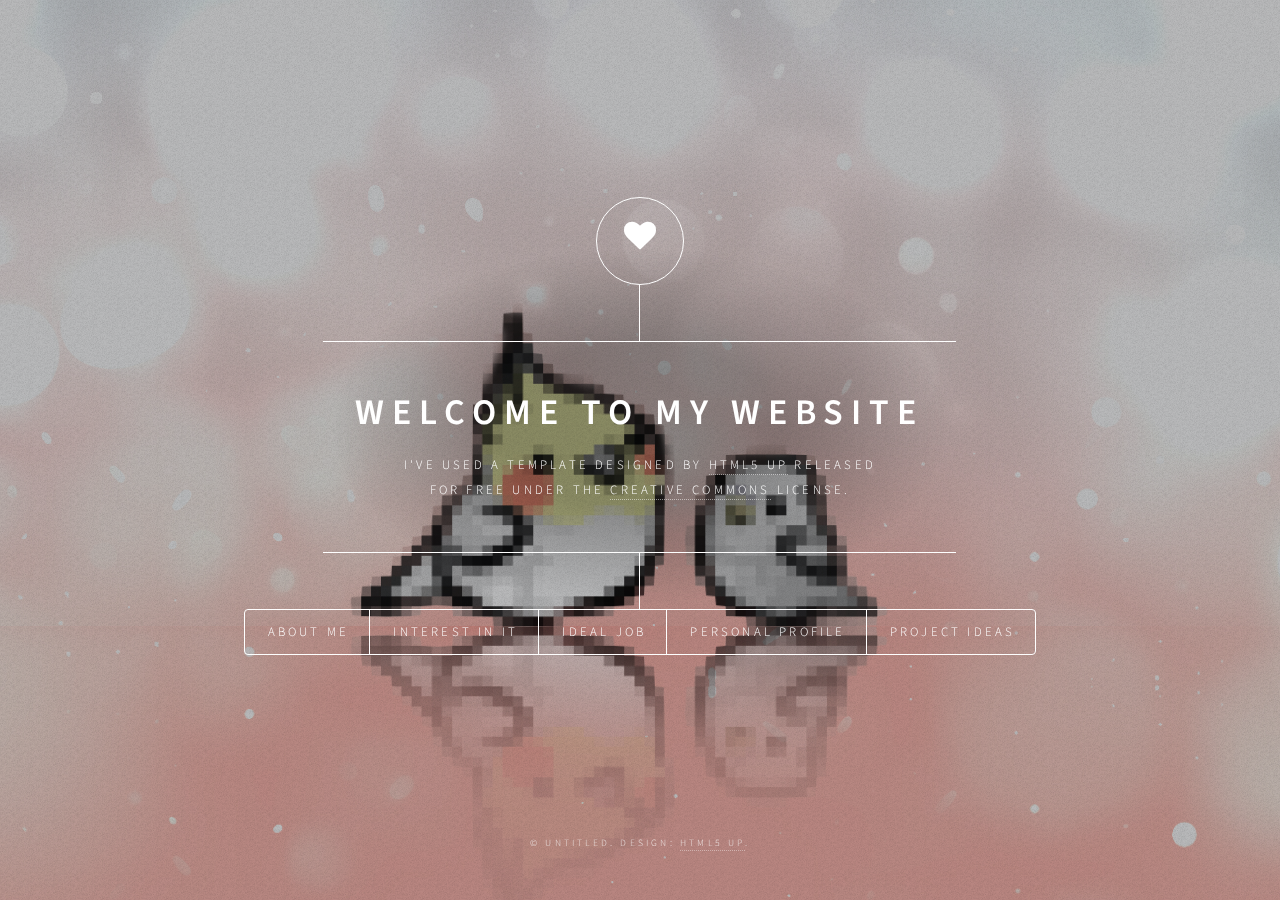
<file: index.html>
<!DOCTYPE HTML>
<!--
	Dimension by HTML5 UP
	html5up.net | @ajlkn
	Free for personal and commercial use under the CCA 3.0 license (html5up.net/license)
-->
<html>
	<head>
		<title>Dimension by HTML5 UP</title>
		<meta charset="utf-8" />
		<meta name="viewport" content="width=device-width, initial-scale=1, user-scalable=no" />
		<link rel="stylesheet" href="assets/css/main.css" />
		<noscript><link rel="stylesheet" href="assets/css/noscript.css" /></noscript>
	</head>
	<body class="is-preload">

		<!-- Wrapper -->
			<div id="wrapper">

				<!-- Header -->
					<header id="header">
						<div class="logo">
							<span class="icon fa fa-heart"></span>
						</div>
						<div class="content">
							<div class="inner">
								<h1>welcome to my website</h1>
								<p>I've used a template designed by <a href="https://html5up.net">HTML5 UP</a> released<br />
								for free under the <a href="https://html5up.net/license">Creative Commons</a> license.</p>
							</div>
						</div>
						<nav>
							<ul>
								<li><a href="#intro">About me</a></li>
								<li><a href="#work">Interest in IT</a></li>
								<li><a href="#about">Ideal Job</a></li>
								<li><a href="#contact">Personal Profile</a></li>
								<li><a href="#project">Project ideas</a></li>
								<!--<li><a href="#elements">Elements</a></li>-->
							</ul>
						</nav>
					</header>

					<style>
					* { cursor: url(images/biribpointer.cur), default; }
					</style>

				<!-- Main -->
					<div id="main">

						<!-- Intro -->
							<article id="intro">
								<h2 class="major">Personal information</h2>

								<p style="text-align:center;"><img src="images/c1.png" style="width:360px;height:300px;" alt="me and birb"></p>
								<p>Hi, nice to meet you! My name is Victoria Benn, you can call me Vicky. I’m a first year Information Technology student studying at RMIT. My student number is s3791404, so you can reach me at s3791404@student.rmit.edu.au - not that anybody would, just meeting project quota.</p>

								<p>I have an interesting heritage made up by a mix of British, Kiwi and Samoan, but I’ve lived in Australia all my life, down around the Carrum area. Where I reside, it’s a fairly grassy and open area with an abundance of wildlife, predominantly native birds - which is great, because birds are my favourite animals! </p>

								<p>I attended Chelsea Primary and followed up with Patterson River Secondary College, where I completed my VCE in 2018. My two years of VCE consisted of English, Maths, History, Art, Studio Arts, Psychology and Law, my favourite subjects especially being English and Art! I do have a legitimate interest in technology; it just so happened that whenever I tried to enrol in such a class, it happened to clash with another.</p>

								<p>In my spare time I enjoy sleeping, hanging out with friends and drinking bubble tea (づ｡◕‿‿◕｡)づ I also love playing and interacting with my two pet birds, whom I just adore to bits - Mojo the cockatiel, and Roly the budgie. They’re pretty cool, they keep me company while I study, and usually end up falling asleep on my keyboard.</p>

								<p style="text-align:center;"><img src="images/cc2.png" style="width:220px;height:275px;" alt="me and birb"></p>
								<p></p>
							</article>

						<!-- Work -->
							<article id="work">
								<h2 class="major">My interest in IT</h2>
								<p style="text-align:center;"><img src="images/cc3.png" style="width:275px;height:270px;" alt="me and birb"></p>
								<p>I’m really the first person in my family to become both interested and invested in technology. As it was something my parents themselves never had, I was surrounded by it while I was growing up in hopes of familiarising myself with it; the earliest piece of technology I can recall having was at the age of 6, with an old dial-up router that played the horrifying tone for every connection attempt. With no help available from my (still) technologically incapable parents, I was on my own in the endless world of possibilities - no aid, but no restrictions. The years spent tinkering with the system and surfing the web was a time of fascinating exploration for me; quickly learning that there was always more to learn behind the scenes, I became stuck on the idea of experimentation with various components that make up the systems of technology. I don’t have too much experience in any particular field or area at all, but I think I’ve dipped into enough to be able to grasp onto most concepts to be introduced further in my studies. </p>
								<p>There were honestly really only two factors that went into choosing to study at RMIT; neither of them overly amazing or dramatic, but realistic and quite simple: reputation and distance. Nearing the end of my VCE studies, among the words tossed around such as “Monash” and “Melbourne University” was “RMIT”. Having already built up a reputation for its teaching in technology, and being such a straightforward two-train trip to get there, I had vouched to study I.T at RMIT. </p>
								<p>Pinpointing exactly what I expect to learn during my time at university isn’t something simple, because I didn’t take this course to learn something specific - I took it because I simply want to expand my knowledge of technology, in whatever direction I can. Like my own personal experiences within I.T, there isn’t anything in particular I’m after, but rather exposure to multiple different things. If I’m willing to be as open as I am to surprise, maybe I’ll find something I’ll become attached to. Either way, what I think is important to keep in mind, is that my studies won’t just end at university. No matter what path I choose, I will constantly be learning throughout my career, as long as I continue to invest myself. So, in a roundabout way, during my studies I’m expecting to learn how to learn.</p>
							</article>

						<!-- About -->
							<article id="about">
								<h2 class="major">My ideal Job</h2>
								<p style="text-align:center;"><img src="images/cc5.png" style="width:300px;height:300px;" alt="me and birb"></p>

								<p>My ideal job, as described, is located <a href="https://www.seek.com.au/job/38556154?type=promoted&searchrequesttoken=63b1f0cd-9081-48f3-9e1b-376de4791dd0">here.</a> An image of the job can be found below.</p>

								<p>The job to be fulfilled itself is simple: it is a Help Desk & IT Support position, where my duties would include aiding the business customers with their queries, concerns and tasks.
									What makes this particular position appealing to me includes a number of things; accessibility, growth, and further opportunities for climbing the ladder. Being a relatively normal “help desk” position, there isn’t too much that would be going on in the beginning, as I have one and only one objective: to support everyday customers. As such, I believe this position would be relatively “realistic” to aim for, in terms of acquiring a first job post-degree. However, as with any position that would require customer care, I believe not only would I get the incredible chance to develop my customer care skills, but to work on further improving my own technical set of skills even more as I work alongside customers and coworkers to solve problems and overcome obstacles. Similarly, the job description itself hints at what kind of environment a potential worker should be expecting to come into;
								</p>

								<p><i>“At Hostopia we're a diverse and helpful team of people ranging from the die-hard tech-heads to the visionary creatives, and we don't mess around; we know where we're gonna play and how we're gonna win!”</i></p>

								<p>Going by the casual and almost playful language used within the “formal” job description, the nature of both the business and the job appears to be pleasant, fun, and definitely approachable - the perfect kind of starting position for an entry-level techie.</p>

								<p>The skills, qualifications and experience required for this position don’t seem to be very far-fetched, but they do range a bit in terms of what they actually are. A potential employee would be needing to boast some networking and server-related knowledge, particularly of  VPS systems (virtual private server) and database management systems, alongside “control panels”; specifically, web hosting control panels. Skills required on the side include knowledge of, and a fair amount of experience with Linux-based operating systems, notably within the administrating area. Needless to say, the potential employee would also have to be constantly refining their knowledge of the company itself, along with its platforms and operating mechanics. </p>

								<p>My current skills, qualifications and experiences don’t match up to this at all; at best, I know what the requirements refer to, I just hold no actual knowledge on the use and mechanics of them. In order to acquire the skills I’m going to need for this specific position, I’m going to really have to study all of the things I mentioned above in the qualifications needed area - VPS, servers, DBMS, DNS/SQL, cPanel, and use of Linux (administrating). Networking, servers and DBMS, I know for a fact will be covered by my degree (Bachelor of Info Tech). Use of Linux and administration tools within Linux will possibly be covered - if not, acquiring a Linux OS isn’t too much of a challenge, and anything you don’t know can pretty much always be covered on the internet, but self-learning this can possess challenges and risks in itself; I could incorrectly teach myself the needed material and further confuse myself. Bottom line, everything I need is pretty much covered by the degree I’m currently taking - anything else required can be learnt on the side.</p>

								<p style="text-align:center;"><img src="images/idealJob.jpg" style="width:400px;height:1150px;" alt="my ideal job"></p>
								
							</article>

					 	 <!-- Contact -->
					 	  <article id="contact">
							  <h2 class="major">My Personal Profile</h2>

								<p style="text-align:center;"><img src="images/cc6.png" style="width:480px;height:300px;" alt="me and birb"></p>

								<p>In order to explore my personal profile, I've taken three seperate tests: a free online Myers-Briggs style <a href="https://www.16personalities.com/">16 Personalities test</a>, <a href="https://www.mindtools.com/pages/article/creativity-quiz.htm">Mind Tool's Creativity Quiz</a> and <a href="http://www.educationplanner.org/students/self-assessments/learning-styles.shtml"> Education Planner's learning styles test</a>. </p>

								<p style="text-align:center;"><img src="images/personalityTest.PNG" style="width:348px;height:469px;" alt="16personalities"></p>
							  
								<p>Of the 16 personalities that exist, I have the “Mediator” personality (INFP, -A/-T). I am an idealist, working both for the better of things and for the peace of the team. I am a deeply creative and passionate individual who enjoys the beauty of self expression through subtleties and, although I may appear as quiet or shy on the surface, there is nothing I enjoy more than the opportunity for rich and meaningful communication, especially with those who are like-minded, and particularly one-on-one. I am easily outspoken, but my goal isn’t to be the loudest; I simply wish to follow my morale and act according to my principles, rather than to seek any sort of power or fame, which I would neither be knowledgeable or comfortable enough possessing. </p>

								<p style="text-align:center;"><img src="images/creativityTest.PNG" style="width:550px;height:435px;" alt="creativityTest"></p>

								<p>Combined with this, the results of my creativity test only serve to ensure I am a competent and open-minded thinker; almost always able to find a way to navigate through tasks, adaptable enough to easily generate a number of solutions to many problems that may stand between myself and my goals, and strong-willed enough to see myself and my team through to our objective.</p>

								<p style="text-align:center;"><img src="images/learningStyle.PNG" style="width:559px;height:205px;" alt="learning style"></p>

								<p>As claimed by my last test, my learning style results indicate I am slightly more inclined towards a visual approach to learning; this means I should try to visually organise and represent the information I'm trying to memorise. I should make full use of colours, shapes and styles within pictures, maps, graphs, charts, diagrams and cartoons; visual projects and presentations would be the most  ideal way for me to structure my work. </p>

								<p>Being a “Mediator”, this means that my preferred style of work is, unfortunately for me, alone, or within a tight-knit group of people I already know - my existing connections with others is something I should definitely take into account when forming a team. Accordingly, I will face the challenge of taking work personally - if something seems mindless or isn’t worth accomplishing in my mind, even if vital to the team project, it will be very, very hard for me to undertake; but, if I am allowed to freely express my creativity and desire for a project or work I can meaningfully connect to, I will have no trouble quickly becoming a hard and dedicated worker. I do not work well at all within a busy and high-stress environment; aligning with both my personality and my learning style, I do my best when studying within a quiet place, learning (and performing) to my full potential when studying alone. To maximise my efforts, focus and quality of work, I should be stationed within a team of people I have some kind of existing relation with. What I’d enjoy the most would be working on any artistic, visual aspect of a project; mundane, repetitive tasks would bore me, and ultimately destroy any satisfaction from such work - according to my personality type, lack of happiness will eventually lead to a deadweight-like lack of motivation to work, regardless of personal choice; which could end up being detrimental to the project. Forming a team, I should be very clear with what I’m interested in working on, and what I’m not.</p>
						  </article>

						<!-- Project -->
							<article id="project">
								<h2 class="major">My project idea</h2>
								<p style="text-align:center;"><img src="images/cc4.png" style="width:190px;height:235px;" alt="me and birb"></p>

								<p><b><i>Overview</i></b></p>
								<p>My project idea is for a simple expenses tracker, which could be made as either a computer application, or a mobile phone app. The expenses tracker will be able to do just what its name implies - it will track your expenses for you, going by data that the user inputs. The user will be able to regularly store what they have bought, the amount they paid for it, tag it or categorise it, and possibly be able to rate how important it was that they purchase that item, and how worth it it was. Users may also create spendings or savings goals for themselves within the application.</p>

								<p><b><i>Motivation</i></b></p>
								<p>My motivation comes from my own POV, especially as a university student. Focusing on keeping a balance of studying, social life, family life and personal life, it can be incredibly easy to forget just how much money I end up spending on things, on a daily basis, and per overall week. I’m sure that maybe, if I had an application that gathered and displayed my whole expenses per week, I’d think a bit more on cutting down on what I buy, and possibly become smarter with my spending habits. If I feel this way, perhaps there are more students who feel like this too.</p>

								<p><b><i>Description of features:</i></b></p>
								<p><ins>Purchase list:</ins> the main purpose of the app; or, the main feature, is being able to input and save data on what you’ve bought. The user will be able to ‘add’ a new purchase and record data such as the name of what they’ve bought, the quantity of what they’ve bought, and the overall (or even individual) price. Optional additions should include the time and date of purchase, as the user may only enter data on something they’ve bought beforehand; otherwise, the application should automatically record these. After the input of data, the user should be able to categorise, or ‘tag’ what they’ve bought; perhaps there could be a system which matches the number of tags together and displays the most frequently purchased items for the user.</p>

								<p><ins>Rating of Worth Feature:</ins> This feature concerns the concept of prompting the user to look back on their purchases; specifically, the initial reason for the desire to purchase, the purpose of the purchase, and if that purpose was fulfilled with the purchase. The “Rate of Worth” feature serves to induce the user to consider these by asking the user to categorise, or rate, each purchase they’ve made within the past week on a scale from 1 to 5; 1 being ‘It wasn’t worth purchasing and I didn’t really need it’ and 5 being ‘It was definitely worth it and I needed it’. By stacking these up week by week (or even day by day), the application may be able to combine common keywords and low ratings to inform the user of purchases that they could consider dropping in order to save money.</p>

								<p><ins>Spending History & Comparison:</ins> The application will save a history of the user’s purchases and their recorded information (time, date, price, tags, rating, etc) and use it to display a day-by-day, and then week-by-week chart (or even graph) for comparison purposes. The purpose of this feature is to be able to aid the user in maintaining their spending habits; for example, if a user were to spend a certain amount within one week, and then spent less the next week, the application will give the user a congratulatory message for saving money; but if the user were to spend more, the application will give the user a tip to watch their spending. </p>

								<p><ins>Cute vector graphics:</ins> I don’t need statistics to prove that, in general, users enjoy simplified graphics. Combine this with a cute, aesthetically pleasing design, and even looking at something that exists only to blatantly point out your bad spending habits can turn into a treat. Pointing out how the application looks as a feature might seem like a waste, but there’s some psychology that goes into it; my app’s purpose is to record spending habits, and just the concept of that alone could be enough to easily turn away some users, especially those who are self-conscious of their spending. Thus, there has to be something to “soften the blow”; something to reward the user for using the application and confronting themselves. Minimalist design will work best for my application, and the colours should be warm and inviting to look at. </p>

								<p><ins>Widget feature:</ins> For even easier accessibility to the app and the features of it, I figured perhaps it’d be easiest if there were a widget feature for it. The seconds it may take for the user to tap on their menu, scroll through their applications, click on it, and wait for the application to start can, surprisingly, feel like a long wait (especially for phone users). The user could simply transfer a simplified, live and self-updating report of their total amount for the day available to spend, their total day’s spending, and their total week’s spending, to the front page of their phone. </p>

								<p><b><i>Tools and Technologies</i></b></p>
								<p>For the purpose of the development and creation of this application strictly for mobile users, such (beginner level) software could include: MIT app developer, Appery.io, Mobile Roadie, Appy Pie, AppMakr and AppMachine. These are all free to use, and contain some cloud-based creators; all of them sport drag-and-drop interfaces, which means ease of use and friendliness to those who have little to no coding knowledge. If the audience was expanded to include desktop users, a programming language such as C# or even Java would suffice to create the basic program.</p>

								<p><b><i>Skills Required</i></b></p>
								<p>I believe it’d be entirely possible to recreate the basic concept of my project using a half drag-and-drop method from the software mentioned above, and half own coding. It’d be very feasible to ‘find’ the skills and software; since everything I mentioned above is essentially freeware, all it’d really take to gain the skills required for my project would just be to become familiar with the software mentioned above, and some more basic concepts within programming. The only downside would be the time consideration; as I’ve never made an app before, I don’t know how long it’d actually take to get a grasp on what would really be needed for my project.</p>

								<p><b><i>Outcome</i></b></p>
								<p>I believe the most positive outcome from this would not only be reduced spending habits, but the increase of smarter spending habits, particularly ones that would leave users conscious and aware of their own spending habits. Hopefully this application would be able to provide a day-to-day, and week-by-week personal money tracker that will motivate and encourage its users to spend wiser, and save more money. Alternatively, the outcome of this project would mean a build and increase in my own skills as a developer; it could even be a project I could put on a resume.</p>


							</article>

						<!-- Elements -->
							<article id="elements">
								<h2 class="major">Elements</h2>

								<section>
									<h3 class="major">Text</h3>
									<p>This is <b>bold</b> and this is <strong>strong</strong>. This is <i>italic</i> and this is <em>emphasized</em>.
									This is <sup>superscript</sup> text and this is <sub>subscript</sub> text.
									This is <u>underlined</u> and this is code: <code>for (;;) { ... }</code>. Finally, <a href="#">this is a link</a>.</p>
									<hr />
									<h2>Heading Level 2</h2>
									<h3>Heading Level 3</h3>
									<h4>Heading Level 4</h4>
									<h5>Heading Level 5</h5>
									<h6>Heading Level 6</h6>
									<hr />
									<h4>Blockquote</h4>
									<blockquote>Fringilla nisl. Donec accumsan interdum nisi, quis tincidunt felis sagittis eget tempus euismod. Vestibulum ante ipsum primis in faucibus vestibulum. Blandit adipiscing eu felis iaculis volutpat ac adipiscing accumsan faucibus. Vestibulum ante ipsum primis in faucibus lorem ipsum dolor sit amet nullam adipiscing eu felis.</blockquote>
									<h4>Preformatted</h4>
									<pre><code>i = 0;

while (!deck.isInOrder()) {
    print 'Iteration ' + i;
    deck.shuffle();
    i++;
}

print 'It took ' + i + ' iterations to sort the deck.';</code></pre>
								</section>

								<section>
									<h3 class="major">Lists</h3>

									<h4>Unordered</h4>
									<ul>
										<li>Dolor pulvinar etiam.</li>
										<li>Sagittis adipiscing.</li>
										<li>Felis enim feugiat.</li>
									</ul>

									<h4>Alternate</h4>
									<ul class="alt">
										<li>Dolor pulvinar etiam.</li>
										<li>Sagittis adipiscing.</li>
										<li>Felis enim feugiat.</li>
									</ul>

									<h4>Ordered</h4>
									<ol>
										<li>Dolor pulvinar etiam.</li>
										<li>Etiam vel felis viverra.</li>
										<li>Felis enim feugiat.</li>
										<li>Dolor pulvinar etiam.</li>
										<li>Etiam vel felis lorem.</li>
										<li>Felis enim et feugiat.</li>
									</ol>
									<h4>Icons</h4>
									<ul class="icons">
										<li><a href="#" class="icon fa-twitter"><span class="label">Twitter</span></a></li>
										<li><a href="#" class="icon fa-facebook"><span class="label">Facebook</span></a></li>
										<li><a href="#" class="icon fa-instagram"><span class="label">Instagram</span></a></li>
										<li><a href="#" class="icon fa-github"><span class="label">Github</span></a></li>
									</ul>

									<h4>Actions</h4>
									<ul class="actions">
										<li><a href="#" class="button primary">Default</a></li>
										<li><a href="#" class="button">Default</a></li>
									</ul>
									<ul class="actions stacked">
										<li><a href="#" class="button primary">Default</a></li>
										<li><a href="#" class="button">Default</a></li>
									</ul>
								</section>

								<section>
									<h3 class="major">Table</h3>
									<h4>Default</h4>
									<div class="table-wrapper">
										<table>
											<thead>
												<tr>
													<th>Name</th>
													<th>Description</th>
													<th>Price</th>
												</tr>
											</thead>
											<tbody>
												<tr>
													<td>Item One</td>
													<td>Ante turpis integer aliquet porttitor.</td>
													<td>29.99</td>
												</tr>
												<tr>
													<td>Item Two</td>
													<td>Vis ac commodo adipiscing arcu aliquet.</td>
													<td>19.99</td>
												</tr>
												<tr>
													<td>Item Three</td>
													<td> Morbi faucibus arcu accumsan lorem.</td>
													<td>29.99</td>
												</tr>
												<tr>
													<td>Item Four</td>
													<td>Vitae integer tempus condimentum.</td>
													<td>19.99</td>
												</tr>
												<tr>
													<td>Item Five</td>
													<td>Ante turpis integer aliquet porttitor.</td>
													<td>29.99</td>
												</tr>
											</tbody>
											<tfoot>
												<tr>
													<td colspan="2"></td>
													<td>100.00</td>
												</tr>
											</tfoot>
										</table>
									</div>

									<h4>Alternate</h4>
									<div class="table-wrapper">
										<table class="alt">
											<thead>
												<tr>
													<th>Name</th>
													<th>Description</th>
													<th>Price</th>
												</tr>
											</thead>
											<tbody>
												<tr>
													<td>Item One</td>
													<td>Ante turpis integer aliquet porttitor.</td>
													<td>29.99</td>
												</tr>
												<tr>
													<td>Item Two</td>
													<td>Vis ac commodo adipiscing arcu aliquet.</td>
													<td>19.99</td>
												</tr>
												<tr>
													<td>Item Three</td>
													<td> Morbi faucibus arcu accumsan lorem.</td>
													<td>29.99</td>
												</tr>
												<tr>
													<td>Item Four</td>
													<td>Vitae integer tempus condimentum.</td>
													<td>19.99</td>
												</tr>
												<tr>
													<td>Item Five</td>
													<td>Ante turpis integer aliquet porttitor.</td>
													<td>29.99</td>
												</tr>
											</tbody>
											<tfoot>
												<tr>
													<td colspan="2"></td>
													<td>100.00</td>
												</tr>
											</tfoot>
										</table>
									</div>
								</section>

								<section>
									<h3 class="major">Buttons</h3>
									<ul class="actions">
										<li><a href="#" class="button primary">Primary</a></li>
										<li><a href="#" class="button">Default</a></li>
									</ul>
									<ul class="actions">
										<li><a href="#" class="button">Default</a></li>
										<li><a href="#" class="button small">Small</a></li>
									</ul>
									<ul class="actions">
										<li><a href="#" class="button primary icon fa-download">Icon</a></li>
										<li><a href="#" class="button icon fa-download">Icon</a></li>
									</ul>
									<ul class="actions">
										<li><span class="button primary disabled">Disabled</span></li>
										<li><span class="button disabled">Disabled</span></li>
									</ul>
								</section>

								<section>
									<h3 class="major">Form</h3>
									<form method="post" action="#">
										<div class="fields">
											<div class="field half">
												<label for="demo-name">Name</label>
												<input type="text" name="demo-name" id="demo-name" value="" placeholder="Jane Doe" />
											</div>
											<div class="field half">
												<label for="demo-email">Email</label>
												<input type="email" name="demo-email" id="demo-email" value="" placeholder="jane@untitled.tld" />
											</div>
											<div class="field">
												<label for="demo-category">Category</label>
												<select name="demo-category" id="demo-category">
													<option value="">-</option>
													<option value="1">Manufacturing</option>
													<option value="1">Shipping</option>
													<option value="1">Administration</option>
													<option value="1">Human Resources</option>
												</select>
											</div>
											<div class="field half">
												<input type="radio" id="demo-priority-low" name="demo-priority" checked>
												<label for="demo-priority-low">Low</label>
											</div>
											<div class="field half">
												<input type="radio" id="demo-priority-high" name="demo-priority">
												<label for="demo-priority-high">High</label>
											</div>
											<div class="field half">
												<input type="checkbox" id="demo-copy" name="demo-copy">
												<label for="demo-copy">Email me a copy</label>
											</div>
											<div class="field half">
												<input type="checkbox" id="demo-human" name="demo-human" checked>
												<label for="demo-human">Not a robot</label>
											</div>
											<div class="field">
												<label for="demo-message">Message</label>
												<textarea name="demo-message" id="demo-message" placeholder="Enter your message" rows="6"></textarea>
											</div>
										</div>
										<ul class="actions">
											<li><input type="submit" value="Send Message" class="primary" /></li>
											<li><input type="reset" value="Reset" /></li>
										</ul>
									</form>
								</section>

							</article>

					</div>

				<!-- Footer -->
					<footer id="footer">
						<p class="copyright">&copy; Untitled. Design: <a href="https://html5up.net">HTML5 UP</a>.</p>
					</footer>

			</div>

		<!-- BG -->
			<div id="bg"></div>

		<!-- Scripts -->
			<script src="assets/js/jquery.min.js"></script>
			<script src="assets/js/browser.min.js"></script>
			<script src="assets/js/breakpoints.min.js"></script>
			<script src="assets/js/util.js"></script>
			<script src="assets/js/main.js"></script>

	</body>
</html>
</file>
<file: assets/css/noscript.css>
/*
	Dimension by HTML5 UP
	html5up.net | @ajlkn
	Free for personal and commercial use under the CCA 3.0 license (html5up.net/license)
*/

/* BG */

/* Three image containers (use 25% for four, and 50% for two, etc) */
.column {
  float: left;
  width: 33.33%;
  padding: 5px;
}

/* Clear floats after image containers */
.row::after {
  content: "";
  clear: both;
  display: table;
};

	body.is-preload #bg:before {
		background-color: transparent;
	}

/* Header */

	body.is-preload #header {
		-moz-filter: none;
		-webkit-filter: none;
		-ms-filter: none;
		filter: none;
	}

		body.is-preload #header > * {
			opacity: 1;
		}

		body.is-preload #header .content .inner {
			max-height: none;
			padding: 3rem 2rem;
			opacity: 1;
		}

/* Main */

	#main article {
		opacity: 1;
		margin: 4rem 0 0 0;
	}
</file>
<file: assets/css/main.css>
@import url(font-awesome.min.css);
@import url("https://fonts.googleapis.com/css?family=Source+Sans+Pro:300italic,600italic,300,600");

/*
	Dimension by HTML5 UP
	html5up.net | @ajlkn
	Free for personal and commercial use under the CCA 3.0 license (html5up.net/license)
*/

html, body, div, span, applet, object,
iframe, h1, h2, h3, h4, h5, h6, p, blockquote,
pre, a, abbr, acronym, address, big, cite,
code, del, dfn, em, img, ins, kbd, q, s, samp,
small, strike, strong, sub, sup, tt, var, b,
u, i, center, dl, dt, dd, ol, ul, li, fieldset,
form, label, legend, table, caption, tbody,
tfoot, thead, tr, th, td, article, aside,
canvas, details, embed, figure, figcaption,
footer, header, hgroup, menu, nav, output, ruby,
section, summary, time, mark, audio, video {
	margin: 0;
	padding: 0;
	border: 0;
	font-size: 100%;
	font: inherit;
	vertical-align: baseline;}

article, aside, details, figcaption, figure,
footer, header, hgroup, menu, nav, section {
	display: block;}

	/* Three image containers (use 25% for four, and 50% for two, etc) */
	.column {
	  float: left;
	  width: 50.00%;
	  padding: 5px;
	}

	/* Clear floats after image containers */
	.row::after {
	  content: "";
	  clear: both;
	  display: table;
	};

body {
	line-height: 1;
}

ol, ul {
	list-style: none;
}

blockquote, q {
	quotes: none;
}

	blockquote:before, blockquote:after, q:before, q:after {
		content: '';
		content: none;
	}

table {
	border-collapse: collapse;
	border-spacing: 0;
}

body {
	-webkit-text-size-adjust: none;
}

mark {
	background-color: transparent;
	color: inherit;
}

input::-moz-focus-inner {
	border: 0;
	padding: 0;
}

input, select, textarea {
	-moz-appearance: none;
	-webkit-appearance: none;
	-ms-appearance: none;
	appearance: none;
}

/* Basic */

	@-ms-viewport {
		width: device-width;
	}

	@media screen and (max-width: 480px) {

		html, body {
			min-width: 320px;
		}

	}

	html {
		box-sizing: border-box;
	}

	*, *:before, *:after {
		box-sizing: inherit;
	}

	body {
		background: #1b1f22;
	}

		body.is-preload *, body.is-preload *:before, body.is-preload *:after {
			-moz-animation: none !important;
			-webkit-animation: none !important;
			-ms-animation: none !important;
			animation: none !important;
			-moz-transition: none !important;
			-webkit-transition: none !important;
			-ms-transition: none !important;
			transition: none !important;
		}

/* Type */

	html {
		font-size: 16pt;
	}

		@media screen and (max-width: 1680px) {

			html {
				font-size: 12pt;
			}

		}

		@media screen and (max-width: 736px) {

			html {
				font-size: 11pt;
			}

		}

		@media screen and (max-width: 360px) {

			html {
				font-size: 10pt;
			}

		}

	body, input, select, textarea {
		color: #ffffff;
		font-family: "Source Sans Pro", sans-serif;
		font-weight: 300;
		font-size: 1rem;
		line-height: 1.65;
	}

	a {
		-moz-transition: color 0.2s ease-in-out, background-color 0.2s ease-in-out, border-bottom-color 0.2s ease-in-out;
		-webkit-transition: color 0.2s ease-in-out, background-color 0.2s ease-in-out, border-bottom-color 0.2s ease-in-out;
		-ms-transition: color 0.2s ease-in-out, background-color 0.2s ease-in-out, border-bottom-color 0.2s ease-in-out;
		transition: color 0.2s ease-in-out, background-color 0.2s ease-in-out, border-bottom-color 0.2s ease-in-out;
		border-bottom: dotted 1px rgba(255, 255, 255, 0.5);
		text-decoration: none;
		color: inherit;
	}

		a:hover {
			border-bottom-color: transparent;
		}

	strong, b {
		color: #ffffff;
		font-weight: 600;
	}

	em, i {
		font-style: italic;
	}

	p {
		margin: 0 0 2rem 0;
	}

	h1, h2, h3, h4, h5, h6 {
		color: #ffffff;
		font-weight: 600;
		line-height: 1.5;
		margin: 0 0 1rem 0;
		text-transform: uppercase;
		letter-spacing: 0.2rem;
	}

		h1 a, h2 a, h3 a, h4 a, h5 a, h6 a {
			color: inherit;
			text-decoration: none;
		}

		h1.major, h2.major, h3.major, h4.major, h5.major, h6.major {
			border-bottom: solid 1px #ffffff;
			width: -moz-max-content;
			width: -webkit-max-content;
			width: -ms-max-content;
			width: max-content;
			padding-bottom: 0.5rem;
			margin: 0 0 2rem 0;
		}

	h1 {
		font-size: 2.25rem;
		line-height: 1.3;
		letter-spacing: 0.5rem;
	}

	h2 {
		font-size: 1.5rem;
		line-height: 1.4;
		letter-spacing: 0.5rem;
	}

	h3 {
		font-size: 1rem;
	}

	h4 {
		font-size: 0.8rem;
	}

	h5 {
		font-size: 0.7rem;
	}

	h6 {
		font-size: 0.6rem;
	}

	@media screen and (max-width: 736px) {

		h1 {
			font-size: 1.75rem;
			line-height: 1.4;
		}

		h2 {
			font-size: 1.25em;
			line-height: 1.5;
		}

	}

	sub {
		font-size: 0.8rem;
		position: relative;
		top: 0.5rem;
	}

	sup {
		font-size: 0.8rem;
		position: relative;
		top: -0.5rem;
	}

	blockquote {
		border-left: solid 4px #ffffff;
		font-style: italic;
		margin: 0 0 2rem 0;
		padding: 0.5rem 0 0.5rem 2rem;
	}

	code {
		background: rgba(255, 255, 255, 0.075);
		border-radius: 4px;
		font-family: "Courier New", monospace;
		font-size: 0.9rem;
		margin: 0 0.25rem;
		padding: 0.25rem 0.65rem;
	}

	pre {
		-webkit-overflow-scrolling: touch;
		font-family: "Courier New", monospace;
		font-size: 0.9rem;
		margin: 0 0 2rem 0;
	}

		pre code {
			display: block;
			line-height: 1.75;
			padding: 1rem 1.5rem;
			overflow-x: auto;
		}

	hr {
		border: 0;
		border-bottom: solid 1px #ffffff;
		margin: 2.75rem 0;
	}

	.align-left {
		text-align: left;
	}

	.align-center {
		text-align: center;
	}

	.align-right {
		text-align: right;
	}

/* Form */

	form {
		margin: 0 0 2rem 0;
	}

		form > :last-child {
			margin-bottom: 0;
		}

		form > .fields {
			display: -moz-flex;
			display: -webkit-flex;
			display: -ms-flex;
			display: flex;
			-moz-flex-wrap: wrap;
			-webkit-flex-wrap: wrap;
			-ms-flex-wrap: wrap;
			flex-wrap: wrap;
			width: calc(100% + 3rem);
			margin: -1.5rem 0 2rem -1.5rem;
		}

			form > .fields > .field {
				-moz-flex-grow: 0;
				-webkit-flex-grow: 0;
				-ms-flex-grow: 0;
				flex-grow: 0;
				-moz-flex-shrink: 0;
				-webkit-flex-shrink: 0;
				-ms-flex-shrink: 0;
				flex-shrink: 0;
				padding: 1.5rem 0 0 1.5rem;
				width: calc(100% - 1.5rem);
			}

				form > .fields > .field.half {
					width: calc(50% - 0.75rem);
				}

				form > .fields > .field.third {
					width: calc(100%/3 - 0.5rem);
				}

				form > .fields > .field.quarter {
					width: calc(25% - 0.375rem);
				}

		@media screen and (max-width: 480px) {

			form > .fields {
				width: calc(100% + 3rem);
				margin: -1.5rem 0 2rem -1.5rem;
			}

				form > .fields > .field {
					padding: 1.5rem 0 0 1.5rem;
					width: calc(100% - 1.5rem);
				}

					form > .fields > .field.half {
						width: calc(100% - 1.5rem);
					}

					form > .fields > .field.third {
						width: calc(100% - 1.5rem);
					}

					form > .fields > .field.quarter {
						width: calc(100% - 1.5rem);
					}

		}

	label {
		color: #ffffff;
		display: block;
		font-size: 0.8rem;
		font-weight: 300;
		letter-spacing: 0.2rem;
		line-height: 1.5;
		margin: 0 0 1rem 0;
		text-transform: uppercase;
	}

	input[type="text"],
	input[type="password"],
	input[type="email"],
	input[type="tel"],
	select,
	textarea {
		-moz-appearance: none;
		-webkit-appearance: none;
		-ms-appearance: none;
		appearance: none;
		-moz-transition: border-color 0.2s ease-in-out, box-shadow 0.2s ease-in-out, background-color 0.2s ease-in-out;
		-webkit-transition: border-color 0.2s ease-in-out, box-shadow 0.2s ease-in-out, background-color 0.2s ease-in-out;
		-ms-transition: border-color 0.2s ease-in-out, box-shadow 0.2s ease-in-out, background-color 0.2s ease-in-out;
		transition: border-color 0.2s ease-in-out, box-shadow 0.2s ease-in-out, background-color 0.2s ease-in-out;
		background-color: transparent;
		border-radius: 4px;
		border: solid 1px #ffffff;
		color: inherit;
		display: block;
		outline: 0;
		padding: 0 1rem;
		text-decoration: none;
		width: 100%;
	}

		input[type="text"]:invalid,
		input[type="password"]:invalid,
		input[type="email"]:invalid,
		input[type="tel"]:invalid,
		select:invalid,
		textarea:invalid {
			box-shadow: none;
		}

		input[type="text"]:focus,
		input[type="password"]:focus,
		input[type="email"]:focus,
		input[type="tel"]:focus,
		select:focus,
		textarea:focus {
			background: rgba(255, 255, 255, 0.075);
			border-color: #ffffff;
			box-shadow: 0 0 0 1px #ffffff;
		}

	select {
		background-image: url("data:image/svg+xml;charset=utf8,%3Csvg xmlns='http://www.w3.org/2000/svg' width='40' height='40' preserveAspectRatio='none' viewBox='0 0 40 40'%3E%3Cpath d='M9.4,12.3l10.4,10.4l10.4-10.4c0.2-0.2,0.5-0.4,0.9-0.4c0.3,0,0.6,0.1,0.9,0.4l3.3,3.3c0.2,0.2,0.4,0.5,0.4,0.9 c0,0.4-0.1,0.6-0.4,0.9L20.7,31.9c-0.2,0.2-0.5,0.4-0.9,0.4c-0.3,0-0.6-0.1-0.9-0.4L4.3,17.3c-0.2-0.2-0.4-0.5-0.4-0.9 c0-0.4,0.1-0.6,0.4-0.9l3.3-3.3c0.2-0.2,0.5-0.4,0.9-0.4S9.1,12.1,9.4,12.3z' fill='%23ffffff' /%3E%3C/svg%3E");
		background-size: 1.25rem;
		background-repeat: no-repeat;
		background-position: calc(100% - 1rem) center;
		height: 2.75rem;
		padding-right: 2.75rem;
		text-overflow: ellipsis;
	}

		select option {
			color: #ffffff;
			background: #1b1f22;
		}

		select:focus::-ms-value {
			background-color: transparent;
		}

		select::-ms-expand {
			display: none;
		}

	input[type="text"],
	input[type="password"],
	input[type="email"],
	select {
		height: 2.75rem;
	}

	textarea {
		padding: 0.75rem 1rem;
	}

	input[type="checkbox"],
	input[type="radio"] {
		-moz-appearance: none;
		-webkit-appearance: none;
		-ms-appearance: none;
		appearance: none;
		display: block;
		float: left;
		margin-right: -2rem;
		opacity: 0;
		width: 1rem;
		z-index: -1;
	}

		input[type="checkbox"] + label,
		input[type="radio"] + label {
			text-decoration: none;
			-moz-user-select: none;
			-webkit-user-select: none;
			-ms-user-select: none;
			user-select: none;
			color: #ffffff;
			cursor: pointer;
			display: inline-block;
			font-size: 0.8rem;
			font-weight: 300;
			margin: 0 0 0.5rem 0;
			padding-left: 2.65rem;
			padding-right: 0.75rem;
			position: relative;
		}

			input[type="checkbox"] + label:before,
			input[type="radio"] + label:before {
				-moz-osx-font-smoothing: grayscale;
				-webkit-font-smoothing: antialiased;
				font-family: FontAwesome;
				font-style: normal;
				font-weight: normal;
				text-transform: none !important;
			}

			input[type="checkbox"] + label:before,
			input[type="radio"] + label:before {
				-moz-transition: border-color 0.2s ease-in-out, box-shadow 0.2s ease-in-out, background-color 0.2s ease-in-out;
				-webkit-transition: border-color 0.2s ease-in-out, box-shadow 0.2s ease-in-out, background-color 0.2s ease-in-out;
				-ms-transition: border-color 0.2s ease-in-out, box-shadow 0.2s ease-in-out, background-color 0.2s ease-in-out;
				transition: border-color 0.2s ease-in-out, box-shadow 0.2s ease-in-out, background-color 0.2s ease-in-out;
				border-radius: 4px;
				border: solid 1px #ffffff;
				content: '';
				display: inline-block;
				height: 1.65rem;
				left: 0;
				line-height: calc(1.58125rem + 0em);
				position: absolute;
				text-align: center;
				top: -0.125rem;
				width: 1.65rem;
			}

		input[type="checkbox"]:checked + label:before,
		input[type="radio"]:checked + label:before {
			background: #ffffff !important;
			border-color: #ffffff !important;
			color: #1b1f22;
			content: '\f00c';
		}

		input[type="checkbox"]:focus + label:before,
		input[type="radio"]:focus + label:before {
			background: rgba(255, 255, 255, 0.075);
			border-color: #ffffff;
			box-shadow: 0 0 0 1px #ffffff;
		}

	input[type="checkbox"] + label:before {
		border-radius: 4px;
	}

	input[type="radio"] + label:before {
		border-radius: 100%;
	}

	::-webkit-input-placeholder {
		color: rgba(255, 255, 255, 0.5) !important;
		opacity: 1.0;
	}

	:-moz-placeholder {
		color: rgba(255, 255, 255, 0.5) !important;
		opacity: 1.0;
	}

	::-moz-placeholder {
		color: rgba(255, 255, 255, 0.5) !important;
		opacity: 1.0;
	}

	:-ms-input-placeholder {
		color: rgba(255, 255, 255, 0.5) !important;
		opacity: 1.0;
	}

	.formerize-placeholder {
		color: rgba(255, 255, 255, 0.5) !important;
		opacity: 1.0;
	}

/* Box */

	.box {
		border-radius: 4px;
		border: solid 1px #ffffff;
		margin-bottom: 2rem;
		padding: 1.5em;
	}

		.box > :last-child,
		.box > :last-child > :last-child,
		.box > :last-child > :last-child > :last-child {
			margin-bottom: 0;
		}

		.box.alt {
			border: 0;
			border-radius: 0;
			padding: 0;
		}

/* Icon */

	.icon {
		text-decoration: none;
		border-bottom: none;
		position: relative;
	}

		.icon:before {
			-moz-osx-font-smoothing: grayscale;
			-webkit-font-smoothing: antialiased;
			font-family: FontAwesome;
			font-style: normal;
			font-weight: normal;
			text-transform: none !important;
		}

		.icon > .label {
			display: none;
		}

/* Image */

	.image {
		border-radius: 4px;
		border: 0;
		display: inline-block;
		position: relative;
	}

		.image:before {
			pointer-events: none;
			background-image: url("../../images/overlay.png");
			background-color: rgba(19, 21, 25, 0.3);
			border-radius: 4px;
			content: '';
			display: block;
			height: 100%;
			left: 0;
			opacity: 0.3;
			position: absolute;
			top: 0;
			width: 100%;
		}

		.image img {
			border-radius: 4px;
			display: block;
		}

		.image.left, .image.right {
			max-width: 40%;
		}

			.image.left img, .image.right img {
				width: 100%;
			}

		.image.left {
			float: left;
			padding: 0 1.5em 1em 0;
			top: 0.25em;
		}

		.image.right {
			float: right;
			padding: 0 0 1em 1.5em;
			top: 0.25em;
		}

		.image.fit {
			display: block;
			margin: 0 0 2rem 0;
			width: 100%;
		}

			.image.fit img {
				width: 100%;
			}

		.image.main {
			display: block;
			margin: 2.5rem 0;
			width: 100%;
		}

			.image.main img {
				width: 100%;
			}

		@media screen and (max-width: 736px) {

			.image.main {
				margin: 2rem 0;
			}

		}

		@media screen and (max-width: 480px) {

			.image.main {
				margin: 1.5rem 0;
			}

		}

/* List */

	ol {
		list-style: decimal;
		margin: 0 0 2rem 0;
		padding-left: 1.25em;
	}

		ol li {
			padding-left: 0.25em;
		}

	ul {
		list-style: disc;
		margin: 0 0 2rem 0;
		padding-left: 1em;
	}

		ul li {
			padding-left: 0.5em;
		}

		ul.alt {
			list-style: none;
			padding-left: 0;
		}

			ul.alt li {
				border-top: solid 1px #ffffff;
				padding: 0.5em 0;
			}

				ul.alt li:first-child {
					border-top: 0;
					padding-top: 0;
				}

	dl {
		margin: 0 0 2rem 0;
	}

		dl dt {
			display: block;
			font-weight: 600;
			margin: 0 0 1rem 0;
		}

		dl dd {
			margin-left: 2rem;
		}

/* Actions */

	ul.actions {
		display: -moz-flex;
		display: -webkit-flex;
		display: -ms-flex;
		display: flex;
		cursor: default;
		list-style: none;
		margin-left: -1rem;
		padding-left: 0;
	}

		ul.actions li {
			padding: 0 0 0 1rem;
			vertical-align: middle;
		}

		ul.actions.special {
			-moz-justify-content: center;
			-webkit-justify-content: center;
			-ms-justify-content: center;
			justify-content: center;
			width: 100%;
			margin-left: 0;
		}

			ul.actions.special li:first-child {
				padding-left: 0;
			}

		ul.actions.stacked {
			-moz-flex-direction: column;
			-webkit-flex-direction: column;
			-ms-flex-direction: column;
			flex-direction: column;
			margin-left: 0;
		}

			ul.actions.stacked li {
				padding: 1.3rem 0 0 0;
			}

				ul.actions.stacked li:first-child {
					padding-top: 0;
				}

		ul.actions.fit {
			width: calc(100% + 1rem);
		}

			ul.actions.fit li {
				-moz-flex-grow: 1;
				-webkit-flex-grow: 1;
				-ms-flex-grow: 1;
				flex-grow: 1;
				-moz-flex-shrink: 1;
				-webkit-flex-shrink: 1;
				-ms-flex-shrink: 1;
				flex-shrink: 1;
				width: 100%;
			}

				ul.actions.fit li > * {
					width: 100%;
				}

			ul.actions.fit.stacked {
				width: 100%;
			}

		@media screen and (max-width: 480px) {

			ul.actions:not(.fixed) {
				-moz-flex-direction: column;
				-webkit-flex-direction: column;
				-ms-flex-direction: column;
				flex-direction: column;
				margin-left: 0;
				width: 100% !important;
			}

				ul.actions:not(.fixed) li {
					-moz-flex-grow: 1;
					-webkit-flex-grow: 1;
					-ms-flex-grow: 1;
					flex-grow: 1;
					-moz-flex-shrink: 1;
					-webkit-flex-shrink: 1;
					-ms-flex-shrink: 1;
					flex-shrink: 1;
					padding: 1rem 0 0 0;
					text-align: center;
					width: 100%;
				}

					ul.actions:not(.fixed) li > * {
						width: 100%;
					}

					ul.actions:not(.fixed) li:first-child {
						padding-top: 0;
					}

					ul.actions:not(.fixed) li input[type="submit"],
					ul.actions:not(.fixed) li input[type="reset"],
					ul.actions:not(.fixed) li input[type="button"],
					ul.actions:not(.fixed) li button,
					ul.actions:not(.fixed) li .button {
						width: 100%;
					}

						ul.actions:not(.fixed) li input[type="submit"].icon:before,
						ul.actions:not(.fixed) li input[type="reset"].icon:before,
						ul.actions:not(.fixed) li input[type="button"].icon:before,
						ul.actions:not(.fixed) li button.icon:before,
						ul.actions:not(.fixed) li .button.icon:before {
							margin-left: -0.5em;
						}

		}

/* Icons */

	ul.icons {
		cursor: default;
		list-style: none;
		padding-left: 0;
	}

		ul.icons li {
			display: inline-block;
			padding: 0 0.75em 0 0;
		}

			ul.icons li:last-child {
				padding-right: 0;
			}

			ul.icons li a {
				border-radius: 100%;
				box-shadow: inset 0 0 0 1px #ffffff;
				display: inline-block;
				height: 2.25rem;
				line-height: 2.25rem;
				text-align: center;
				width: 2.25rem;
			}

				ul.icons li a:hover {
					background-color: rgba(255, 255, 255, 0.075);
				}

				ul.icons li a:active {
					background-color: rgba(255, 255, 255, 0.175);
				}

/* Table */

	.table-wrapper {
		-webkit-overflow-scrolling: touch;
		overflow-x: auto;
	}

	table {
		margin: 0 0 2rem 0;
		width: 100%;
	}

		table tbody tr {
			border: solid 1px #ffffff;
			border-left: 0;
			border-right: 0;
		}

			table tbody tr:nth-child(2n + 1) {
				background-color: rgba(255, 255, 255, 0.075);
			}

		table td {
			padding: 0.75em 0.75em;
		}

		table th {
			color: #ffffff;
			font-size: 0.9em;
			font-weight: 600;
			padding: 0 0.75em 0.75em 0.75em;
			text-align: left;
		}

		table thead {
			border-bottom: solid 2px #ffffff;
		}

		table tfoot {
			border-top: solid 2px #ffffff;
		}

		table.alt {
			border-collapse: separate;
		}

			table.alt tbody tr td {
				border: solid 1px #ffffff;
				border-left-width: 0;
				border-top-width: 0;
			}

				table.alt tbody tr td:first-child {
					border-left-width: 1px;
				}

			table.alt tbody tr:first-child td {
				border-top-width: 1px;
			}

			table.alt thead {
				border-bottom: 0;
			}

			table.alt tfoot {
				border-top: 0;
			}

/* Button */

	input[type="submit"],
	input[type="reset"],
	input[type="button"],
	button,
	.button {
		-moz-appearance: none;
		-webkit-appearance: none;
		-ms-appearance: none;
		appearance: none;
		-moz-transition: background-color 0.2s ease-in-out, color 0.2s ease-in-out;
		-webkit-transition: background-color 0.2s ease-in-out, color 0.2s ease-in-out;
		-ms-transition: background-color 0.2s ease-in-out, color 0.2s ease-in-out;
		transition: background-color 0.2s ease-in-out, color 0.2s ease-in-out;
		background-color: transparent;
		border-radius: 4px;
		border: 0;
		box-shadow: inset 0 0 0 1px #ffffff;
		color: #ffffff !important;
		cursor: pointer;
		display: inline-block;
		font-size: 0.8rem;
		font-weight: 300;
		height: 2.75rem;
		letter-spacing: 0.2rem;
		line-height: 2.75rem;
		outline: 0;
		padding: 0 1.25rem 0 1.35rem;
		text-align: center;
		text-decoration: none;
		text-transform: uppercase;
		white-space: nowrap;
	}

		input[type="submit"]:hover,
		input[type="reset"]:hover,
		input[type="button"]:hover,
		button:hover,
		.button:hover {
			background-color: rgba(255, 255, 255, 0.075);
		}

		input[type="submit"]:active,
		input[type="reset"]:active,
		input[type="button"]:active,
		button:active,
		.button:active {
			background-color: rgba(255, 255, 255, 0.175);
		}

		input[type="submit"].icon:before,
		input[type="reset"].icon:before,
		input[type="button"].icon:before,
		button.icon:before,
		.button.icon:before {
			margin-right: 0.5em;
		}

		input[type="submit"].fit,
		input[type="reset"].fit,
		input[type="button"].fit,
		button.fit,
		.button.fit {
			width: 100%;
		}

		input[type="submit"].small,
		input[type="reset"].small,
		input[type="button"].small,
		button.small,
		.button.small {
			font-size: 0.6rem;
			height: 2.0625rem;
			line-height: 2.0625rem;
		}

		input[type="submit"].primary,
		input[type="reset"].primary,
		input[type="button"].primary,
		button.primary,
		.button.primary {
			background-color: #ffffff;
			color: #1b1f22 !important;
			font-weight: 600;
		}

		input[type="submit"].disabled, input[type="submit"]:disabled,
		input[type="reset"].disabled,
		input[type="reset"]:disabled,
		input[type="button"].disabled,
		input[type="button"]:disabled,
		button.disabled,
		button:disabled,
		.button.disabled,
		.button:disabled {
			pointer-events: none;
			cursor: default;
			opacity: 0.25;
		}

	input[type="submit"],
	input[type="reset"],
	input[type="button"],
	button {
		line-height: calc(2.75rem - 2px);
	}

/* BG */

	#bg {
		-moz-transform: scale(1.0);
		-webkit-transform: scale(1.0);
		-ms-transform: scale(1.0);
		transform: scale(1.0);
		-webkit-backface-visibility: hidden;
		position: fixed;
		top: 0;
		left: 0;
		width: 100%;
		height: 100vh;
		z-index: 1;
	}

		#bg:before, #bg:after {
			content: '';
			display: block;
			position: absolute;
			top: 0;
			left: 0;
			width: 100%;
			height: 100%;
		}

		#bg:before {
			-moz-transition: background-color 2.5s ease-in-out;
			-webkit-transition: background-color 2.5s ease-in-out;
			-ms-transition: background-color 2.5s ease-in-out;
			transition: background-color 2.5s ease-in-out;
			-moz-transition-delay: 0.75s;
			-webkit-transition-delay: 0.75s;
			-ms-transition-delay: 0.75s;
			transition-delay: 0.75s;
			background-image: linear-gradient(to top, rgba(19, 21, 25, 0.3), rgba(19, 21, 25, 0.3)), url("../../images/overlay.png");
			background-size: auto, 256px 256px;
			background-position: center, center;
			background-repeat: no-repeat, repeat;
			z-index: 2;
		}

		#bg:after {
			-moz-transform: scale(1.125);
			-webkit-transform: scale(1.125);
			-ms-transform: scale(1.125);
			transform: scale(1.125);
			-moz-transition: -moz-transform 0.325s ease-in-out, -moz-filter 0.325s ease-in-out;
			-webkit-transition: -webkit-transform 0.325s ease-in-out, -webkit-filter 0.325s ease-in-out;
			-ms-transition: -ms-transform 0.325s ease-in-out, -ms-filter 0.325s ease-in-out;
			transition: transform 0.325s ease-in-out, filter 0.325s ease-in-out;
			background-image: url("../../images/bg.jpg");
			background-position: center;
			background-size: cover;
			background-repeat: no-repeat;
			z-index: 1;
		}

		body.is-article-visible #bg:after {
			-moz-transform: scale(1.0825);
			-webkit-transform: scale(1.0825);
			-ms-transform: scale(1.0825);
			transform: scale(1.0825);
			-moz-filter: blur(0.2rem);
			-webkit-filter: blur(0.2rem);
			-ms-filter: blur(0.2rem);
			filter: blur(0.2rem);
		}

		body.is-preload #bg:before {
			background-color: #000000;
		}

/* Wrapper */

	#wrapper {
		display: -moz-flex;
		display: -webkit-flex;
		display: -ms-flex;
		display: flex;
		-moz-flex-direction: column;
		-webkit-flex-direction: column;
		-ms-flex-direction: column;
		flex-direction: column;
		-moz-align-items: center;
		-webkit-align-items: center;
		-ms-align-items: center;
		align-items: center;
		-moz-justify-content: space-between;
		-webkit-justify-content: space-between;
		-ms-justify-content: space-between;
		justify-content: space-between;
		position: relative;
		min-height: 100vh;
		width: 100%;
		padding: 4rem 2rem;
		z-index: 3;
	}

		#wrapper:before {
			content: '';
			display: block;
		}

		@media screen and (max-width: 1680px) {

			#wrapper {
				padding: 3rem 2rem;
			}

		}

		@media screen and (max-width: 736px) {

			#wrapper {
				padding: 2rem 1rem;
			}

		}

		@media screen and (max-width: 480px) {

			#wrapper {
				padding: 1rem;
			}

		}

/* Header */

	#header {
		display: -moz-flex;
		display: -webkit-flex;
		display: -ms-flex;
		display: flex;
		-moz-flex-direction: column;
		-webkit-flex-direction: column;
		-ms-flex-direction: column;
		flex-direction: column;
		-moz-align-items: center;
		-webkit-align-items: center;
		-ms-align-items: center;
		align-items: center;
		-moz-transition: -moz-transform 0.325s ease-in-out, -moz-filter 0.325s ease-in-out, opacity 0.325s ease-in-out;
		-webkit-transition: -webkit-transform 0.325s ease-in-out, -webkit-filter 0.325s ease-in-out, opacity 0.325s ease-in-out;
		-ms-transition: -ms-transform 0.325s ease-in-out, -ms-filter 0.325s ease-in-out, opacity 0.325s ease-in-out;
		transition: transform 0.325s ease-in-out, filter 0.325s ease-in-out, opacity 0.325s ease-in-out;
		background-image: -moz-radial-gradient(rgba(0, 0, 0, 0.25) 25%, rgba(0, 0, 0, 0) 55%);
		background-image: -webkit-radial-gradient(rgba(0, 0, 0, 0.25) 25%, rgba(0, 0, 0, 0) 55%);
		background-image: -ms-radial-gradient(rgba(0, 0, 0, 0.25) 25%, rgba(0, 0, 0, 0) 55%);
		background-image: radial-gradient(rgba(0, 0, 0, 0.25) 25%, rgba(0, 0, 0, 0) 55%);
		max-width: 100%;
		text-align: center;
	}

		#header > * {
			-moz-transition: opacity 0.325s ease-in-out;
			-webkit-transition: opacity 0.325s ease-in-out;
			-ms-transition: opacity 0.325s ease-in-out;
			transition: opacity 0.325s ease-in-out;
			position: relative;
			margin-top: 3.5rem;
		}

			#header > *:before {
				content: '';
				display: block;
				position: absolute;
				top: calc(-3.5rem - 1px);
				left: calc(50% - 1px);
				width: 1px;
				height: calc(3.5rem + 1px);
				background: #ffffff;
			}

		#header > :first-child {
			margin-top: 0;
		}

			#header > :first-child:before {
				display: none;
			}

		#header .logo {
			width: 5.5rem;
			height: 5.5rem;
			line-height: 5.5rem;
			border: solid 1px #ffffff;
			border-radius: 100%;
		}

			#header .logo .icon:before {
				font-size: 2rem;
			}

		#header .content {
			border-style: solid;
			border-color: #ffffff;
			border-top-width: 1px;
			border-bottom-width: 1px;
			max-width: 100%;
		}

			#header .content .inner {
				-moz-transition: max-height 0.75s ease, padding 0.75s ease, opacity 0.325s ease-in-out;
				-webkit-transition: max-height 0.75s ease, padding 0.75s ease, opacity 0.325s ease-in-out;
				-ms-transition: max-height 0.75s ease, padding 0.75s ease, opacity 0.325s ease-in-out;
				transition: max-height 0.75s ease, padding 0.75s ease, opacity 0.325s ease-in-out;
				-moz-transition-delay: 0.25s;
				-webkit-transition-delay: 0.25s;
				-ms-transition-delay: 0.25s;
				transition-delay: 0.25s;
				padding: 3rem 2rem;
				max-height: 40rem;
				overflow: hidden;
			}

				#header .content .inner > :last-child {
					margin-bottom: 0;
				}

			#header .content p {
				text-transform: uppercase;
				letter-spacing: 0.2rem;
				font-size: 0.8rem;
				line-height: 2;
			}

		#header nav ul {
			display: -moz-flex;
			display: -webkit-flex;
			display: -ms-flex;
			display: flex;
			margin-bottom: 0;
			list-style: none;
			padding-left: 0;
			border: solid 1px #ffffff;
			border-radius: 4px;
		}

			#header nav ul li {
				padding-left: 0;
				border-left: solid 1px #ffffff;
			}

				#header nav ul li:first-child {
					border-left: 0;
				}

				#header nav ul li a {
					display: block;
					min-width: 7.5rem;
					height: 2.75rem;
					line-height: 2.75rem;
					padding: 0 1.25rem 0 1.45rem;
					text-transform: uppercase;
					letter-spacing: 0.2rem;
					font-size: 0.8rem;
					border-bottom: 0;
				}

					#header nav ul li a:hover {
						background-color: rgba(255, 255, 255, 0.075);
					}

					#header nav ul li a:active {
						background-color: rgba(255, 255, 255, 0.175);
					}

		#header nav.use-middle:after {
			content: '';
			display: block;
			position: absolute;
			top: 0;
			left: calc(50% - 1px);
			width: 1px;
			height: 100%;
			background: #ffffff;
		}

		#header nav.use-middle ul li.is-middle {
			border-left: 0;
		}

		body.is-article-visible #header {
			-moz-transform: scale(0.95);
			-webkit-transform: scale(0.95);
			-ms-transform: scale(0.95);
			transform: scale(0.95);
			-moz-filter: blur(0.1rem);
			-webkit-filter: blur(0.1rem);
			-ms-filter: blur(0.1rem);
			filter: blur(0.1rem);
			opacity: 0;
		}

		body.is-preload #header {
			-moz-filter: blur(0.125rem);
			-webkit-filter: blur(0.125rem);
			-ms-filter: blur(0.125rem);
			filter: blur(0.125rem);
		}

			body.is-preload #header > * {
				opacity: 0;
			}

			body.is-preload #header .content .inner {
				max-height: 0;
				padding-top: 0;
				padding-bottom: 0;
				opacity: 0;
			}

		@media screen and (max-width: 980px) {

			#header .content p br {
				display: none;
			}

		}

		@media screen and (max-width: 736px) {

			#header > * {
				margin-top: 2rem;
			}

				#header > *:before {
					top: calc(-2rem - 1px);
					height: calc(2rem + 1px);
				}

			#header .logo {
				width: 4.75rem;
				height: 4.75rem;
				line-height: 4.75rem;
			}

				#header .logo .icon:before {
					font-size: 1.75rem;
				}

			#header .content .inner {
				padding: 2.5rem 1rem;
			}

			#header .content p {
				line-height: 1.875;
			}

		}

		@media screen and (max-width: 480px) {

			#header {
				padding: 1.5rem 0;
			}

				#header .content .inner {
					padding: 2.5rem 0;
				}

				#header nav ul {
					-moz-flex-direction: column;
					-webkit-flex-direction: column;
					-ms-flex-direction: column;
					flex-direction: column;
					min-width: 10rem;
					max-width: 100%;
				}

					#header nav ul li {
						border-left: 0;
						border-top: solid 1px #ffffff;
					}

						#header nav ul li:first-child {
							border-top: 0;
						}

						#header nav ul li a {
							height: 3rem;
							line-height: 3rem;
							min-width: 0;
							width: 100%;
						}

				#header nav.use-middle:after {
					display: none;
				}

		}

/* Main */

	#main {
		-moz-flex-grow: 1;
		-webkit-flex-grow: 1;
		-ms-flex-grow: 1;
		flex-grow: 1;
		-moz-flex-shrink: 1;
		-webkit-flex-shrink: 1;
		-ms-flex-shrink: 1;
		flex-shrink: 1;
		display: -moz-flex;
		display: -webkit-flex;
		display: -ms-flex;
		display: flex;
		-moz-align-items: center;
		-webkit-align-items: center;
		-ms-align-items: center;
		align-items: center;
		-moz-justify-content: center;
		-webkit-justify-content: center;
		-ms-justify-content: center;
		justify-content: center;
		-moz-flex-direction: column;
		-webkit-flex-direction: column;
		-ms-flex-direction: column;
		flex-direction: column;
		position: relative;
		max-width: 100%;
		z-index: 3;
	}

		#main article {
			-moz-transform: translateY(0.25rem);
			-webkit-transform: translateY(0.25rem);
			-ms-transform: translateY(0.25rem);
			transform: translateY(0.25rem);
			-moz-transition: opacity 0.325s ease-in-out, -moz-transform 0.325s ease-in-out;
			-webkit-transition: opacity 0.325s ease-in-out, -webkit-transform 0.325s ease-in-out;
			-ms-transition: opacity 0.325s ease-in-out, -ms-transform 0.325s ease-in-out;
			transition: opacity 0.325s ease-in-out, transform 0.325s ease-in-out;
			padding: 4.5rem 2.5rem 1.5rem 2.5rem ;
			position: relative;
			width: 40rem;
			max-width: 100%;
			background-color: rgba(27, 31, 34, 0.85);
			border-radius: 4px;
			opacity: 0;
		}

			#main article.active {
				-moz-transform: translateY(0);
				-webkit-transform: translateY(0);
				-ms-transform: translateY(0);
				transform: translateY(0);
				opacity: 1;
			}

			#main article .close {
				display: block;
				position: absolute;
				top: 0;
				right: 0;
				width: 4rem;
				height: 4rem;
				cursor: pointer;
				text-indent: 4rem;
				overflow: hidden;
				white-space: nowrap;
			}

				#main article .close:before {
					-moz-transition: background-color 0.2s ease-in-out;
					-webkit-transition: background-color 0.2s ease-in-out;
					-ms-transition: background-color 0.2s ease-in-out;
					transition: background-color 0.2s ease-in-out;
					content: '';
					display: block;
					position: absolute;
					top: 0.75rem;
					left: 0.75rem;
					width: 2.5rem;
					height: 2.5rem;
					border-radius: 100%;
					background-position: center;
					background-image: url("data:image/svg+xml;charset=utf8,%3Csvg xmlns='http://www.w3.org/2000/svg' xmlns:xlink='http://www.w3.org/1999/xlink' width='20px' height='20px' viewBox='0 0 20 20' zoomAndPan='disable'%3E%3Cstyle%3Eline %7B stroke: %23ffffff%3B stroke-width: 1%3B %7D%3C/style%3E%3Cline x1='2' y1='2' x2='18' y2='18' /%3E%3Cline x1='18' y1='2' x2='2' y2='18' /%3E%3C/svg%3E");
					background-size: 20px 20px;
					background-repeat: no-repeat;
				}

				#main article .close:hover:before {
					background-color: rgba(255, 255, 255, 0.075);
				}

				#main article .close:active:before {
					background-color: rgba(255, 255, 255, 0.175);
				}

		@media screen and (max-width: 736px) {

			#main article {
				padding: 3.5rem 2rem 0.5rem 2rem ;
			}

				#main article .close:before {
					top: 0.875rem;
					left: 0.875rem;
					width: 2.25rem;
					height: 2.25rem;
					background-size: 14px 14px;
				}

		}

		@media screen and (max-width: 480px) {

			#main article {
				padding: 3rem 1.5rem 0.5rem 1.5rem ;
			}

		}

/* Footer */

	#footer {
		-moz-transition: -moz-transform 0.325s ease-in-out, -moz-filter 0.325s ease-in-out, opacity 0.325s ease-in-out;
		-webkit-transition: -webkit-transform 0.325s ease-in-out, -webkit-filter 0.325s ease-in-out, opacity 0.325s ease-in-out;
		-ms-transition: -ms-transform 0.325s ease-in-out, -ms-filter 0.325s ease-in-out, opacity 0.325s ease-in-out;
		transition: transform 0.325s ease-in-out, filter 0.325s ease-in-out, opacity 0.325s ease-in-out;
		width: 100%;
		max-width: 100%;
		margin-top: 2rem;
		text-align: center;
	}

		#footer .copyright {
			letter-spacing: 0.2rem;
			font-size: 0.6rem;
			opacity: 0.75;
			margin-bottom: 0;
			text-transform: uppercase;
		}

		body.is-article-visible #footer {
			-moz-transform: scale(0.95);
			-webkit-transform: scale(0.95);
			-ms-transform: scale(0.95);
			transform: scale(0.95);
			-moz-filter: blur(0.1rem);
			-webkit-filter: blur(0.1rem);
			-ms-filter: blur(0.1rem);
			filter: blur(0.1rem);
			opacity: 0;
		}

		body.is-preload #footer {
			opacity: 0;
		}
</file>
